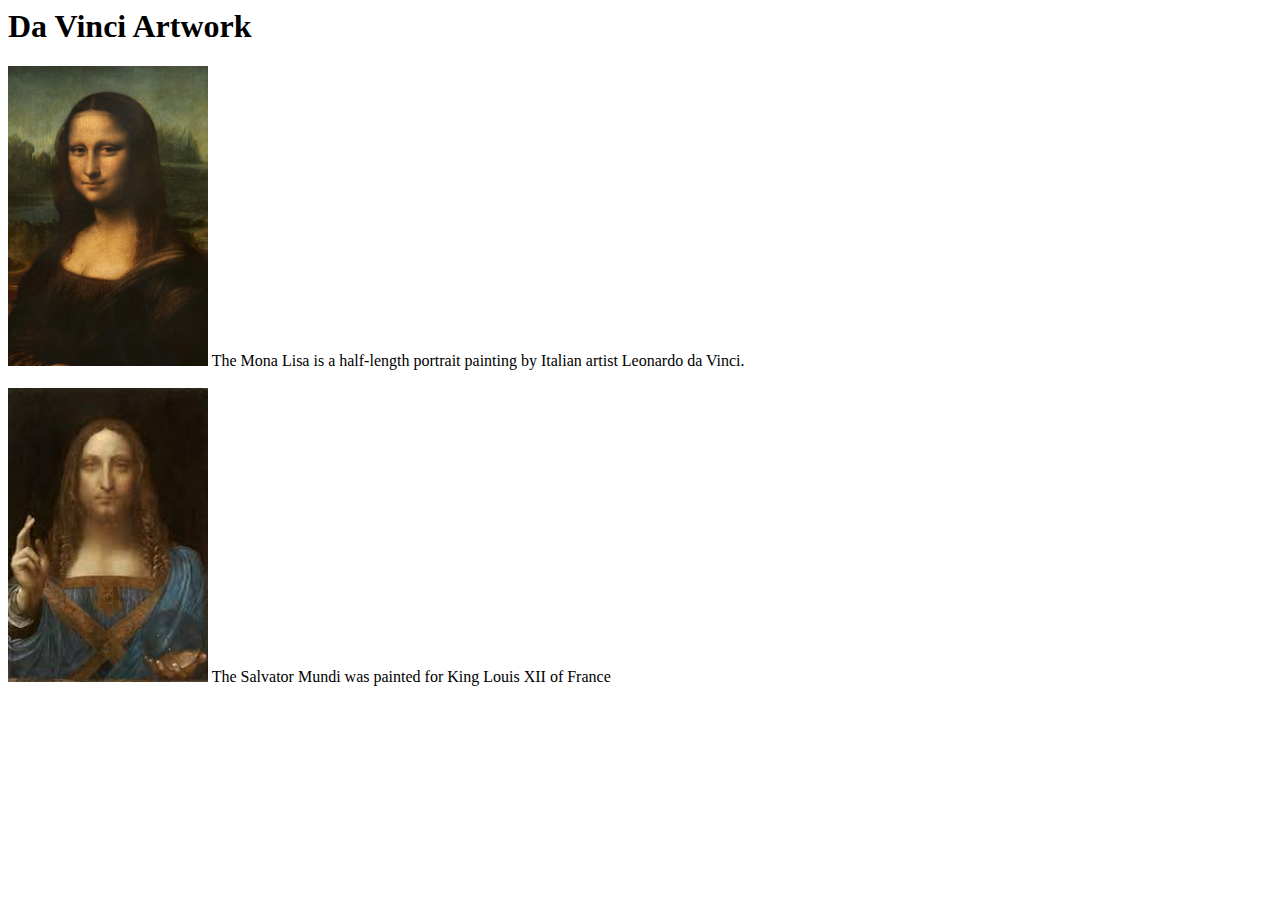
<file: Challenge1/painting/painting/target/classes/static/index.html>
<html>

<head>
	<title>Painting Challenge 1</title>
</head>

<body>
	<h1>Da Vinci Artwork</h1>
	<div><img src="images/mona-lisa.jpeg" width="200" />
		<span>The Mona Lisa is a half-length portrait painting by Italian artist Leonardo da Vinci.</span>
	</div>
	<br>
	<div><img src="images/salvator-mundi.jpeg" width="200" />
		<span>The Salvator Mundi was painted for King Louis XII of France</span>
	</div>
</body>

</html>
</file>
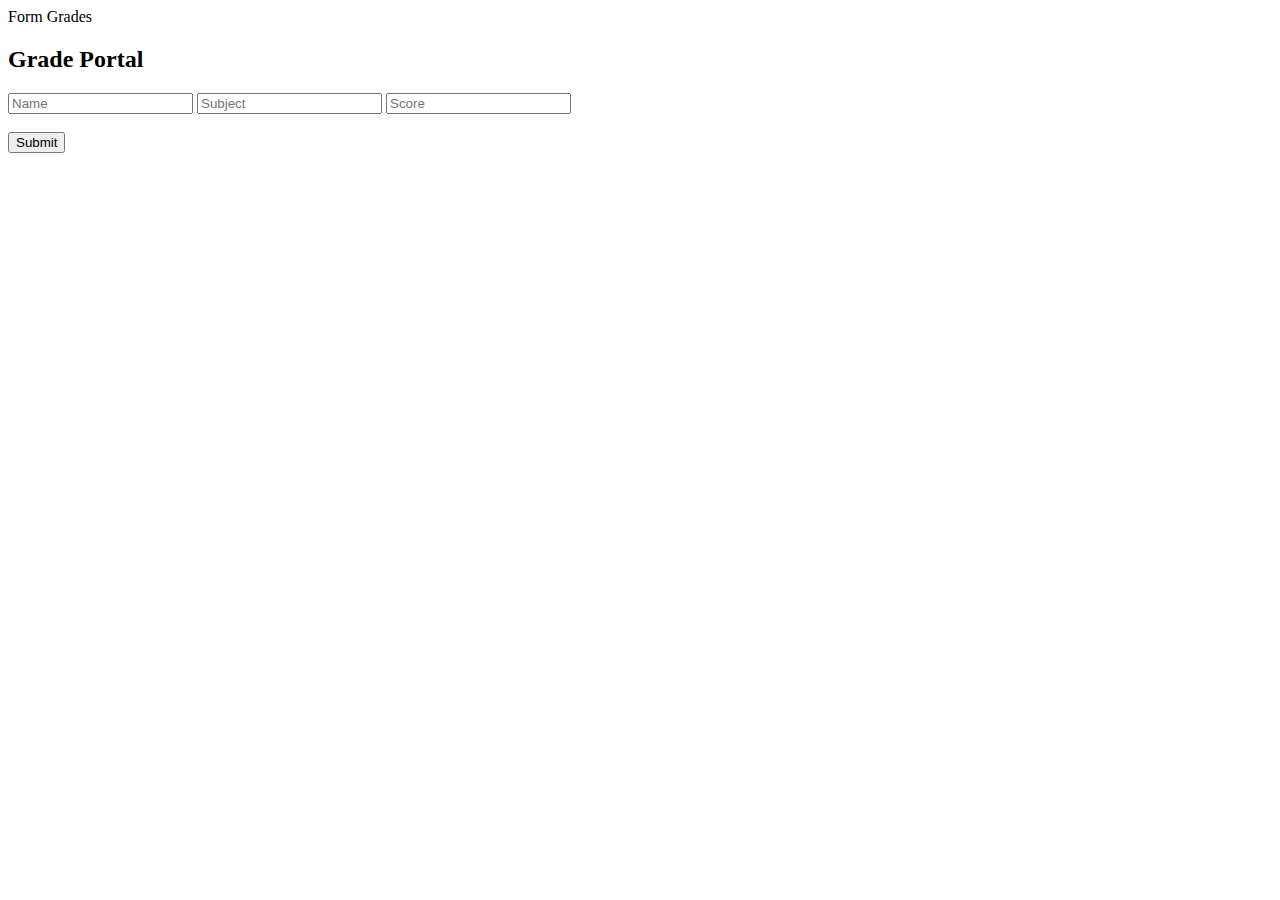
<file: GradeSubmissionProject/grade-submission/target/classes/templates/form.html>
<!DOCTYPE HTML>
<html xmlns:th="http://www.thymeleaf.org">

<head>
	<title>Form</title>
	<link th:href="@{/stylesheet1.css}" rel="stylesheet" />
</head>

<body>
	<div class="topnav">
		<a th:href="@{/}">Form</a>
		<a th:href="@{/grades}">Grades</a>
	</div>
	<div class="container">
		<h2> Grade Portal </h2>
		<form method="post" th:object="${grade}" th:action="@{/handleSubmit}">
			<input type="text" placeholder="Name" th:field="*{name}">
			<input type="text" placeholder="Subject" th:field="*{subject}">
			<input type="text" placeholder="Score" th:field="*{score}">
			<br><br>
			<input type="submit" value="Submit">
		</form>
	</div>
</body>

</html>
</file>
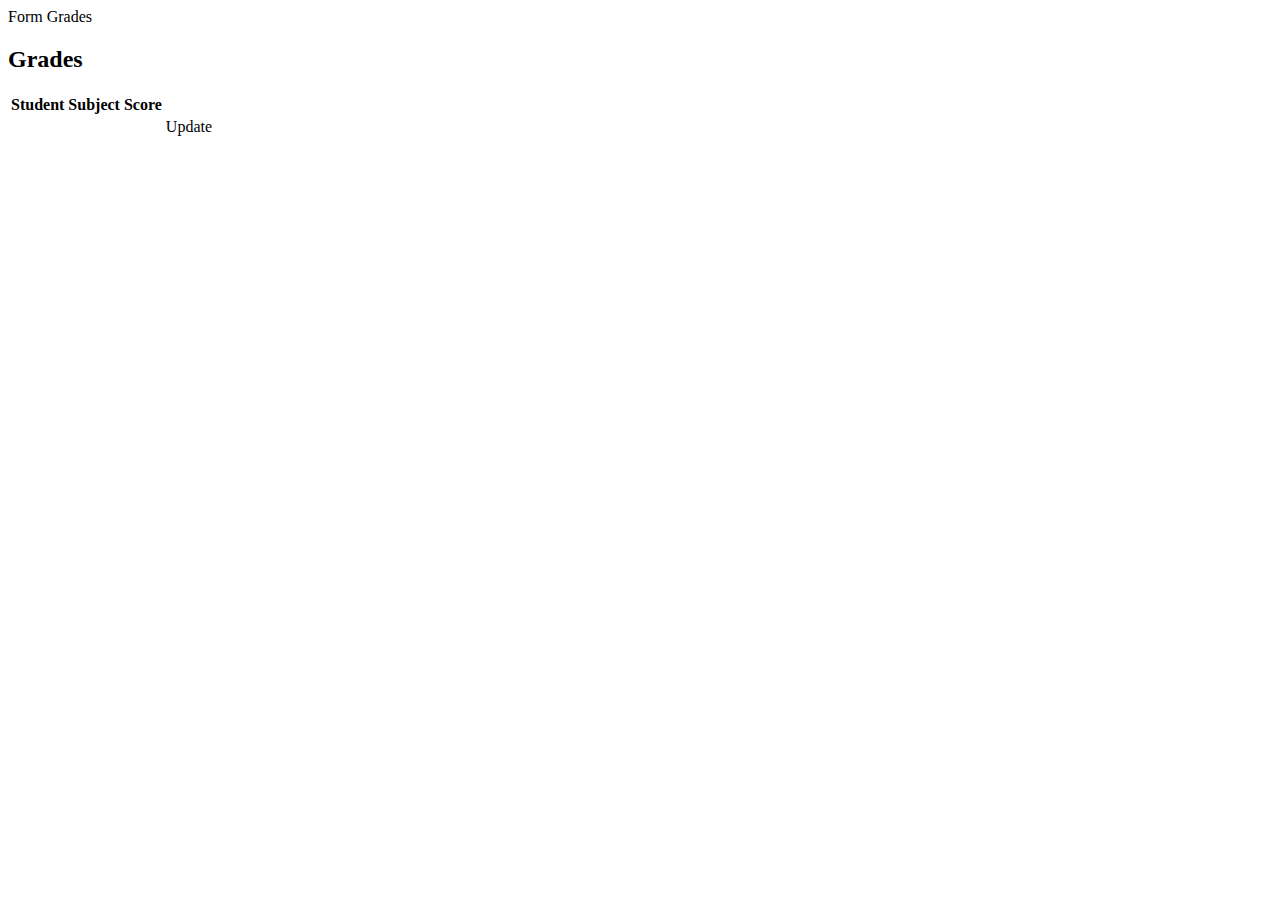
<file: GradeSubmissionProject/grade-submission/target/classes/templates/grades.html>
<!DOCTYPE>
<html xmlns:th="http://www.thymeleaf.org">

<head>
	<title>Grades</title>
	<link th:href="@{/stylesheet2.css}" rel="stylesheet" />
</head>

<body>

	<div class="topnav">
		<a th:href="@{/}">Form</a>
		<a th:href="@{/grades}">Grades</a>
	</div>

	<div class="container">
		<h2> Grades </h2>
		<table id="table">
			<tr>
				<th>Student</th>
				<th>Subject</th>
				<th>Score</th>
			</tr>
			<!--
			One Way to do it
			<tr>
			<td th:text="${grades.name}"></td>
			<td th:text="${grades.subject}"></td>
			<td th:text = "${grades.score}"></td>
		</tr>-->
			<!--Another way-->
			<!--<tr th:object="${grades}">
			<td th:text="*{name}"></td>
			<td th:text="*{subject}"></td>
			<td th:text = "*{score}"></td>
		</tr>-->
			<tr th:each="grade: ${grades}">
				<td th:text="${grade.name}"></td>
				<td th:text="${grade.subject}"></td>
				<td th:text="${grade.score}"></td>
				<td> <a role="button" th:href="@{/(name = ${grade.name})}" class="update"> Update </a> </td>
			</tr>
		</table>
	</div>

</body>

</html>
</file>
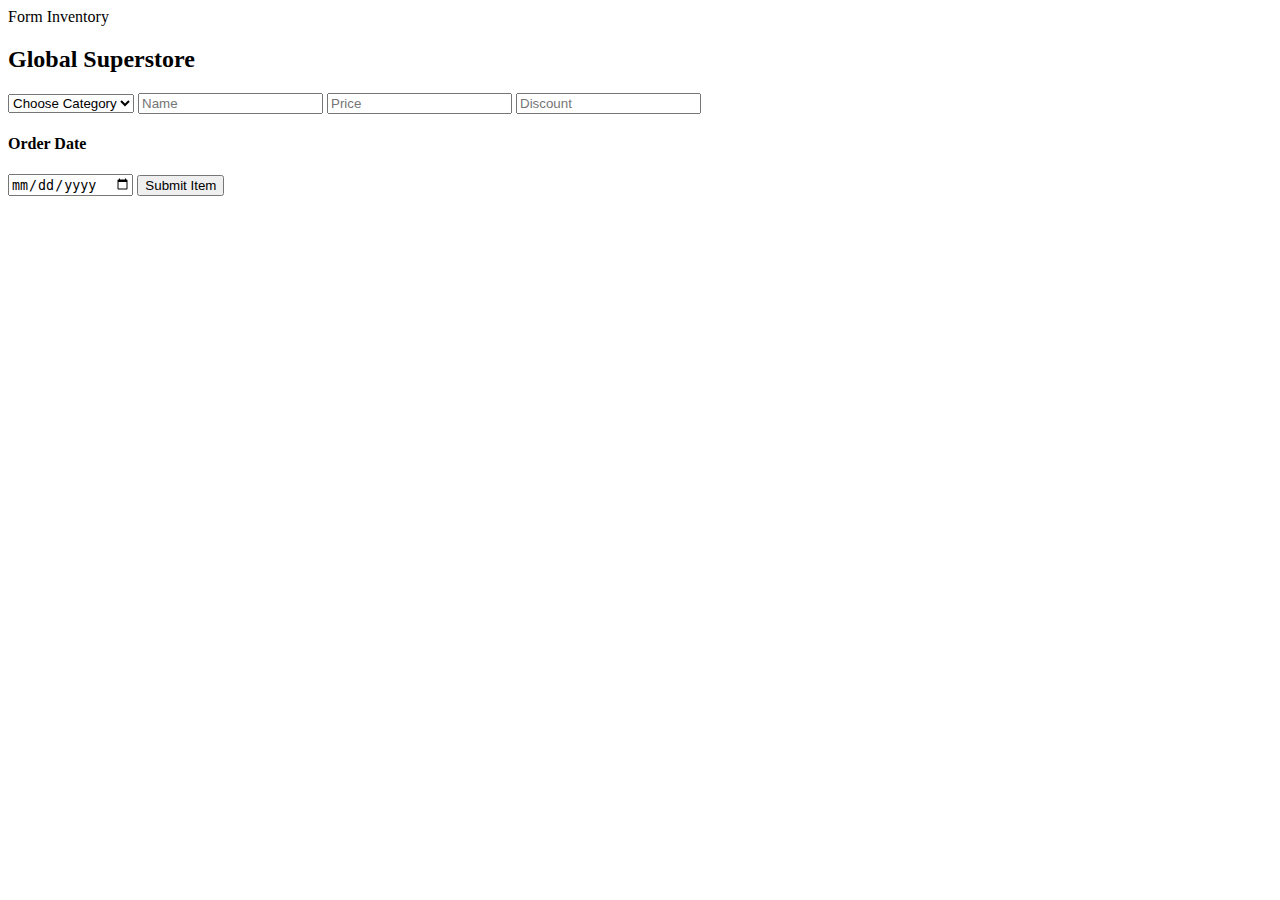
<file: Challenge2/global-superstore/starter/global-superstore/target/classes/templates/form.html>
<html xmlns:th="http://www.thymeleaf.org">

<head>
	<link th:href="@{/form-stylesheet.css}" rel="stylesheet">
</head>

<body>
	<div class="topnav">
		<a class="active" th:href="@{/}">Form</a>
		<a th:href="@{/inventory}">Inventory</a>
	</div>
	<div class="container">
		<h2> Global Superstore </h2>
		<form method="post" th:action="@{/submitItem}" th:object="${item}">
			<select class="select" th:field="*{category}">
				<option style="color:blue" value="">Choose Category</option>
				<option th:each="category: ${categories}" th:text="${category}" th:value="${category}"> </option>
			</select>
			<input type="text" placeholder="Name" th:field="*{name}">
			<input class="half" type="text" placeholder="Price" th:field="*{price}">
			<input class="half" type="text" placeholder="Discount" th:field="*{discount}">
			<h4>Order Date</h4>
			<input type="date" style="color:black" th:field="*{date}">
			<input type="hidden" th:field="*{id}" >
			<input type="submit" value="Submit Item">
		</form>
	</div>
</body>

</html>
</file>
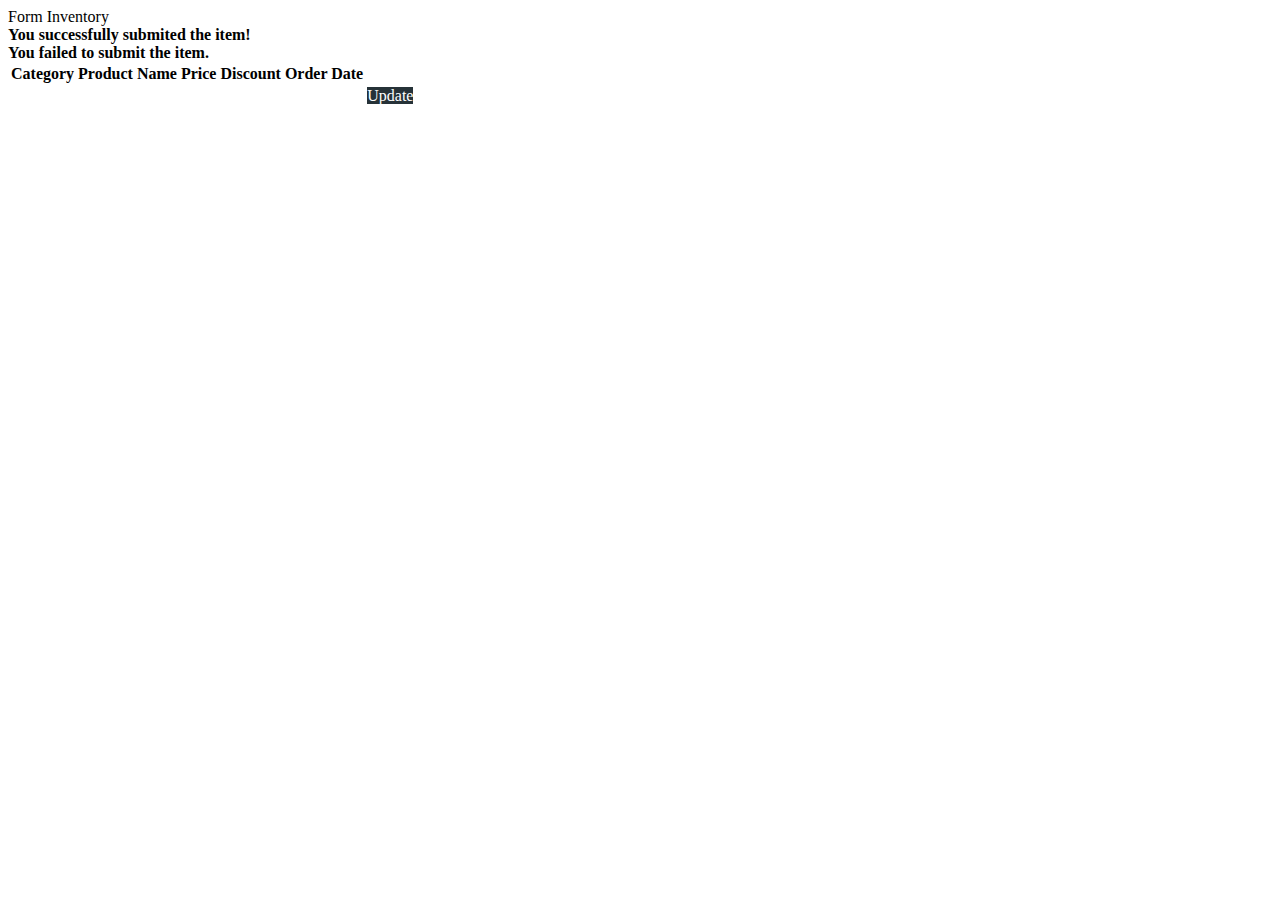
<file: Challenge2/global-superstore/starter/global-superstore/target/classes/templates/inventory.html>
<html xmlns:th="http://www.thymeleaf.org">

<head>
	<link th:href="@{/inventory-stylesheet.css}" rel="stylesheet">
</head>

<body>
	<div class="topnav">
		<a th:href="@{/}">Form</a>
		<a class="active" th:href="@{/inventory}">Inventory</a>
	</div>

	<div class="alert success" th:if="${#strings.equals(status,'success')}">
		<strong> You successfully submited the item! </strong>
	</div>
	
	<div class="alert" th:if="${#strings.equals(status,'failed')}">
          <strong > You failed to submit the item. </strong> 
     </div>


	<div class="container">
		<table>
			<tr class="head">
				<th>Category</th>
				<th>Product Name</th>
				<th>Price</th>
				<th>Discount</th>
				<th>Order Date</th>
				<th> </th>
			</tr>
			<tr th:each="item: ${items}">
				<td th:text="${item.category}"></td>
				<td th:text="${item.name}"></td>
				<td th:text="${#numbers.formatCurrency(item.price)}"></td>
				<td th:text="${#numbers.formatCurrency(item.discount)}"></td>
				<td type="date" th:text="${#dates.format(item.date,'yyyy-MM-dd')}"></td>
				<td>
					<a role="button" style="color:white; background-color: #263238" class="table-button"
						th:href="@{/(id = ${item.id})}">Update</a>
				</td>
			</tr>
		</table>
	</div>
</body>

</html>
</file>
